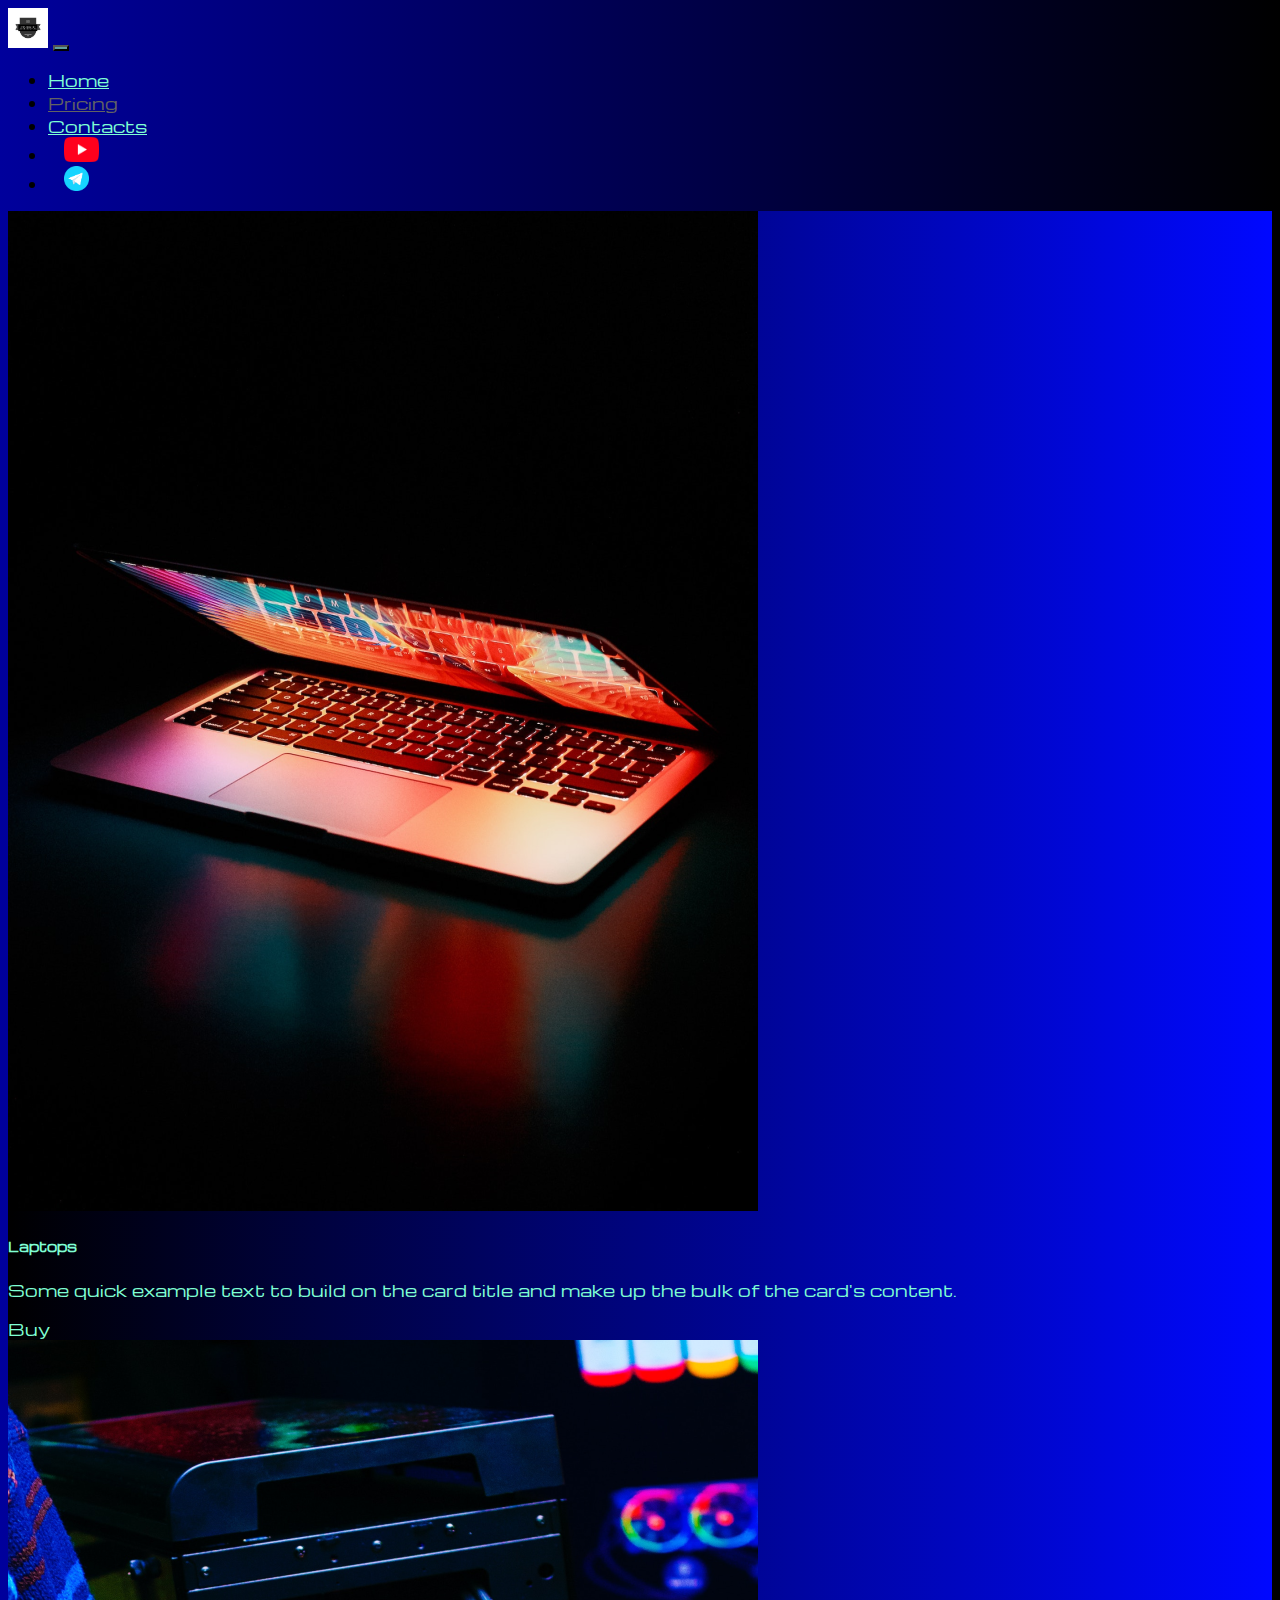
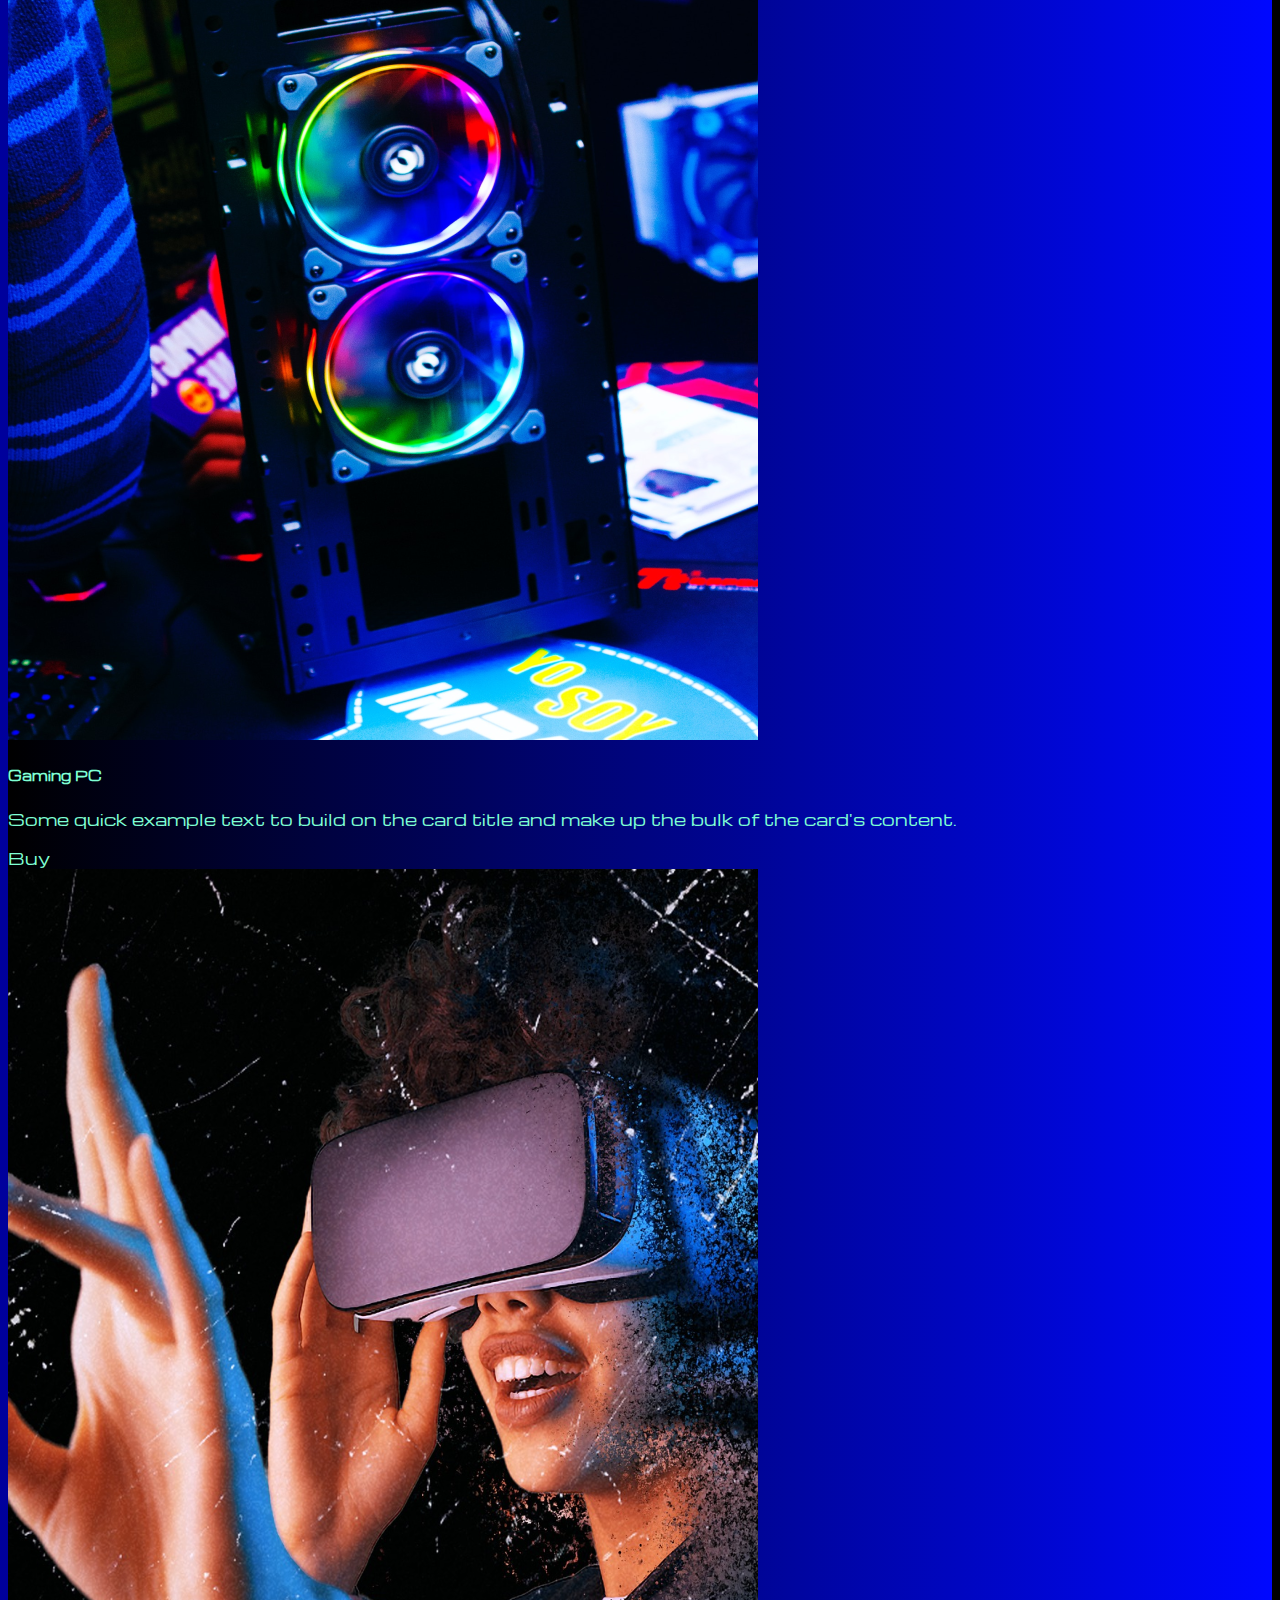
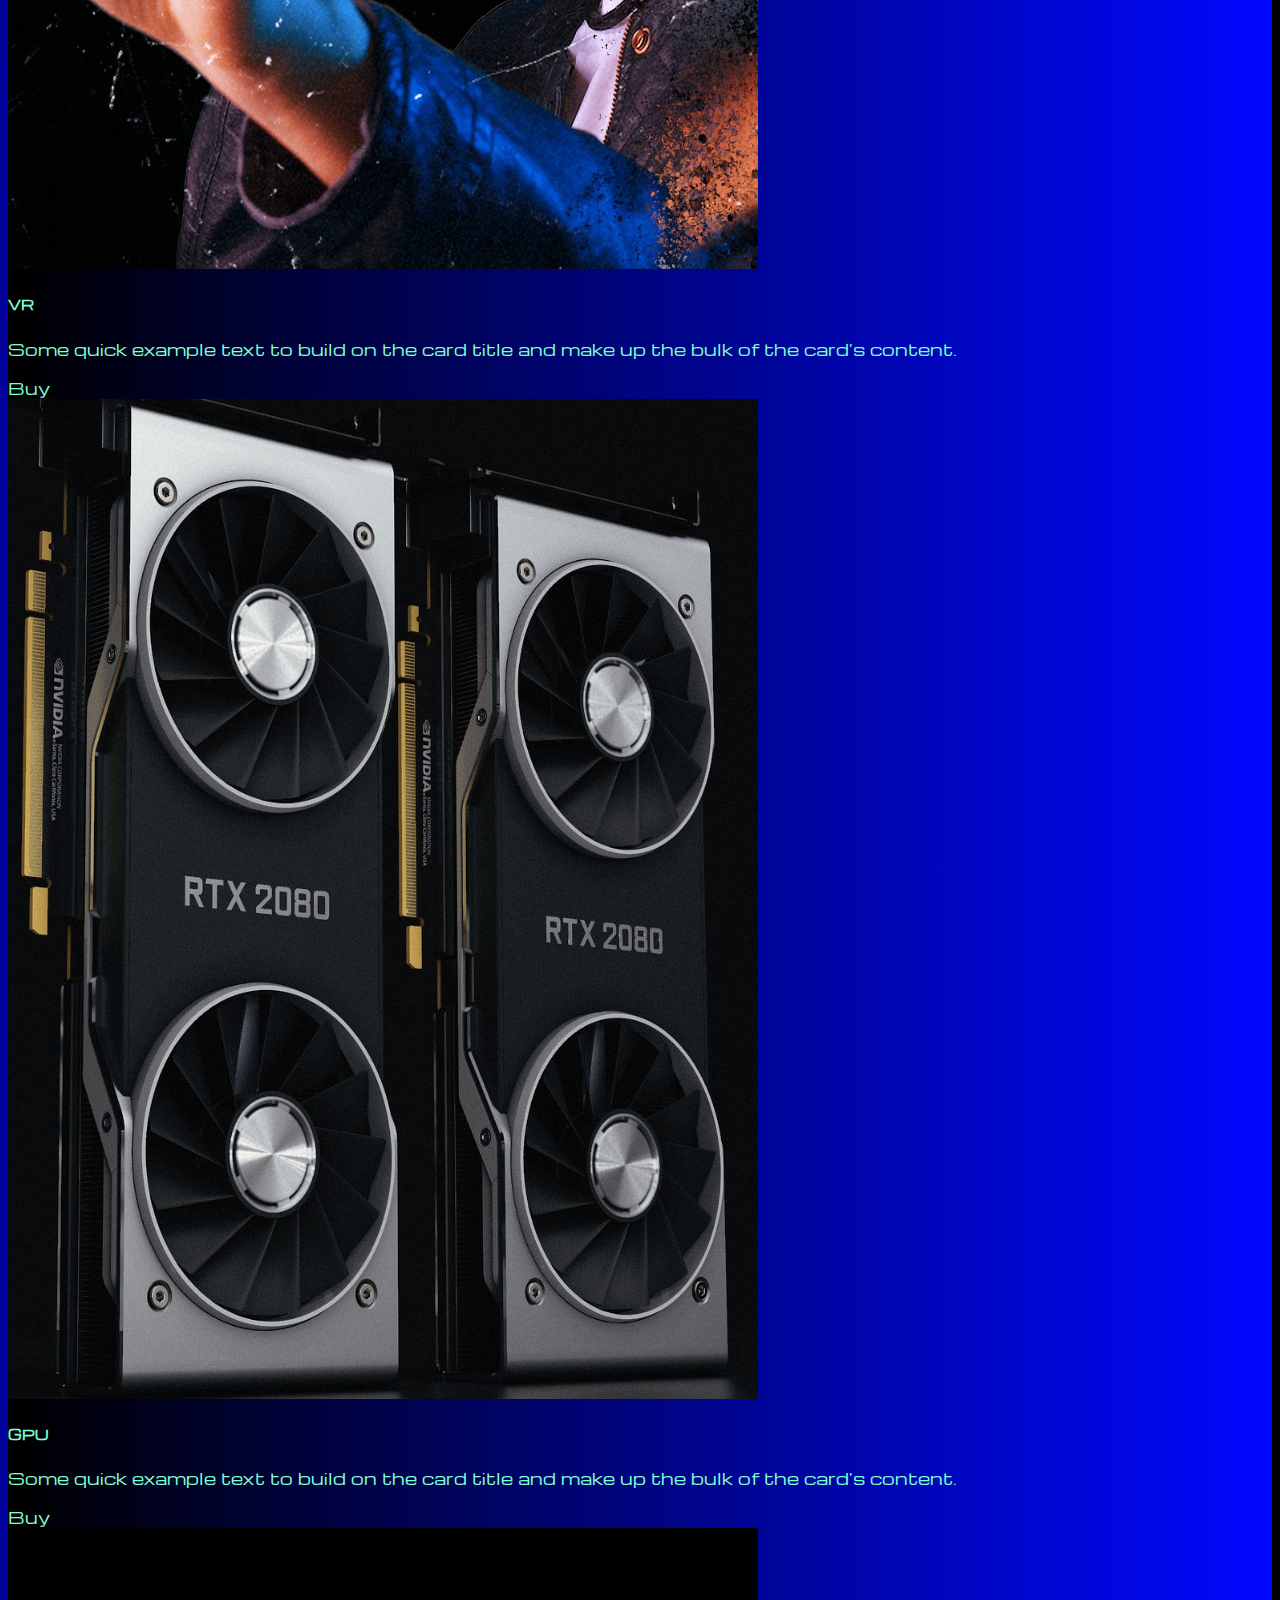
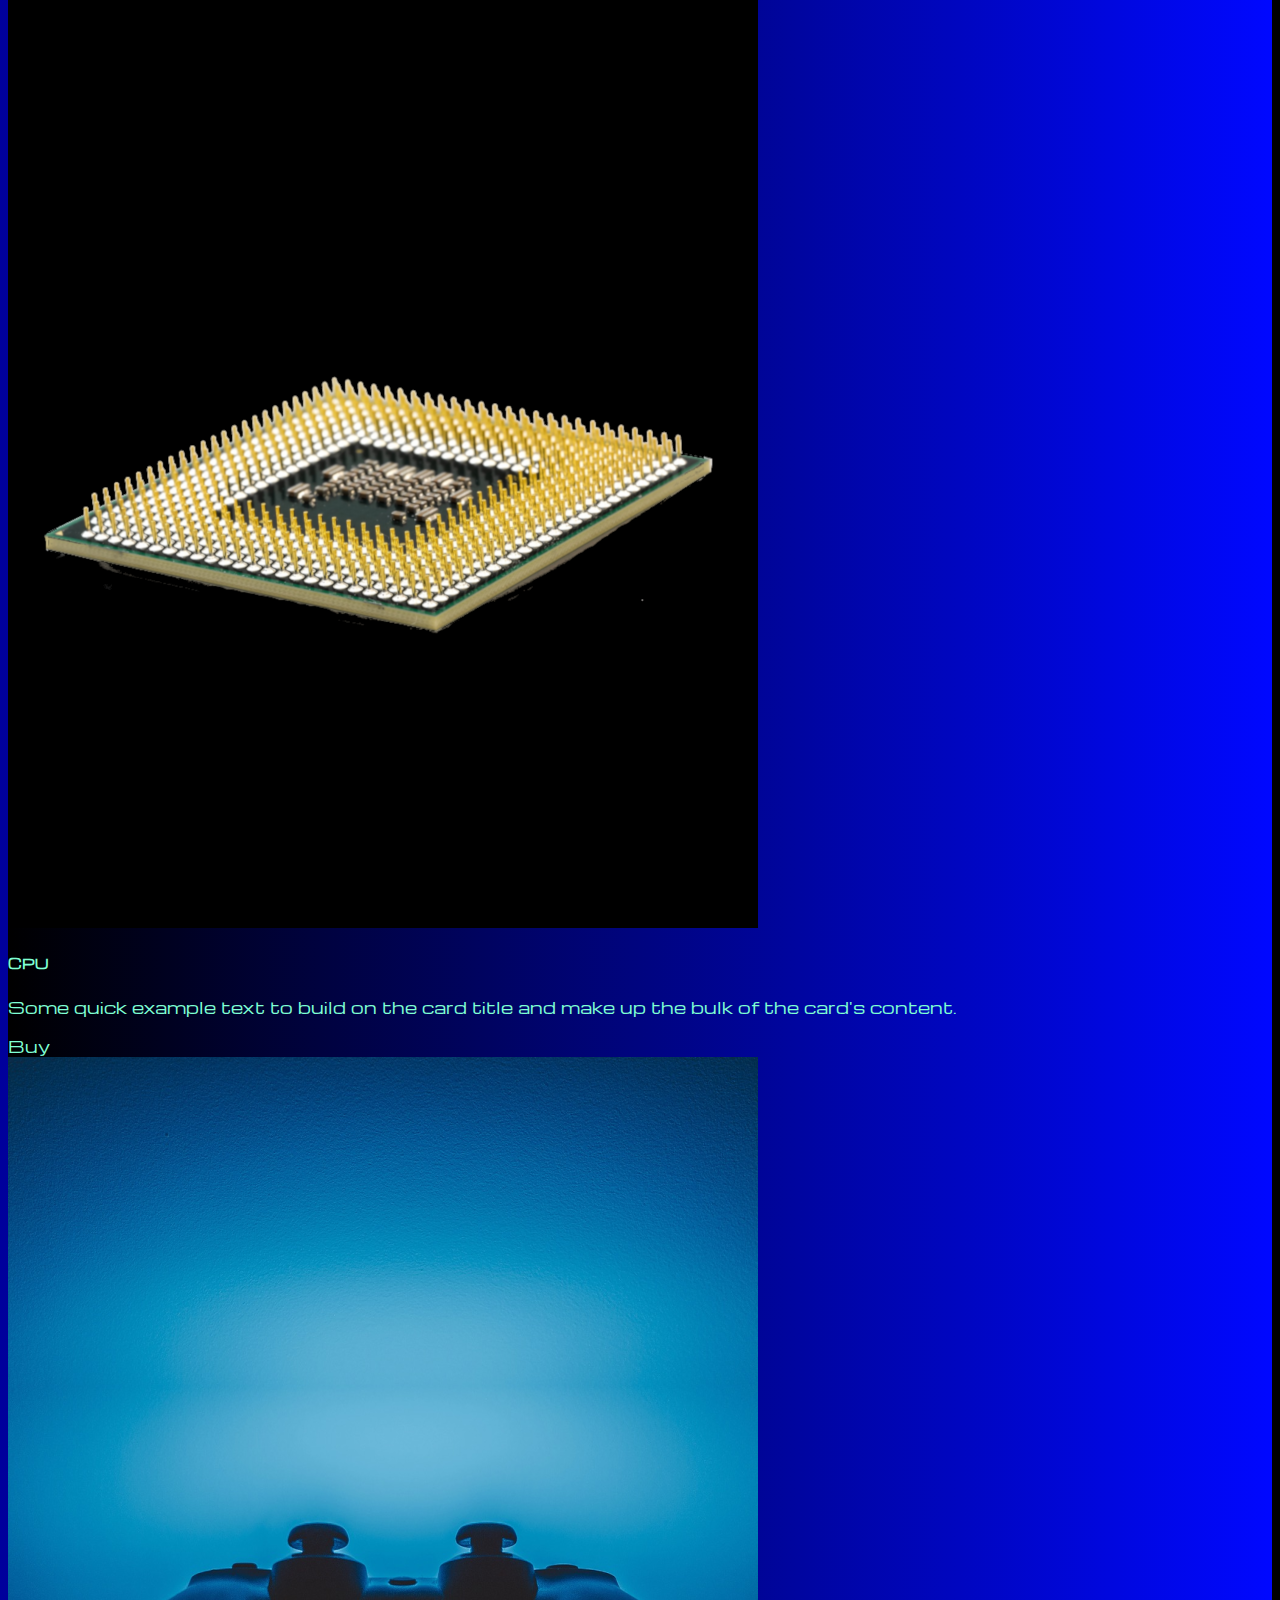
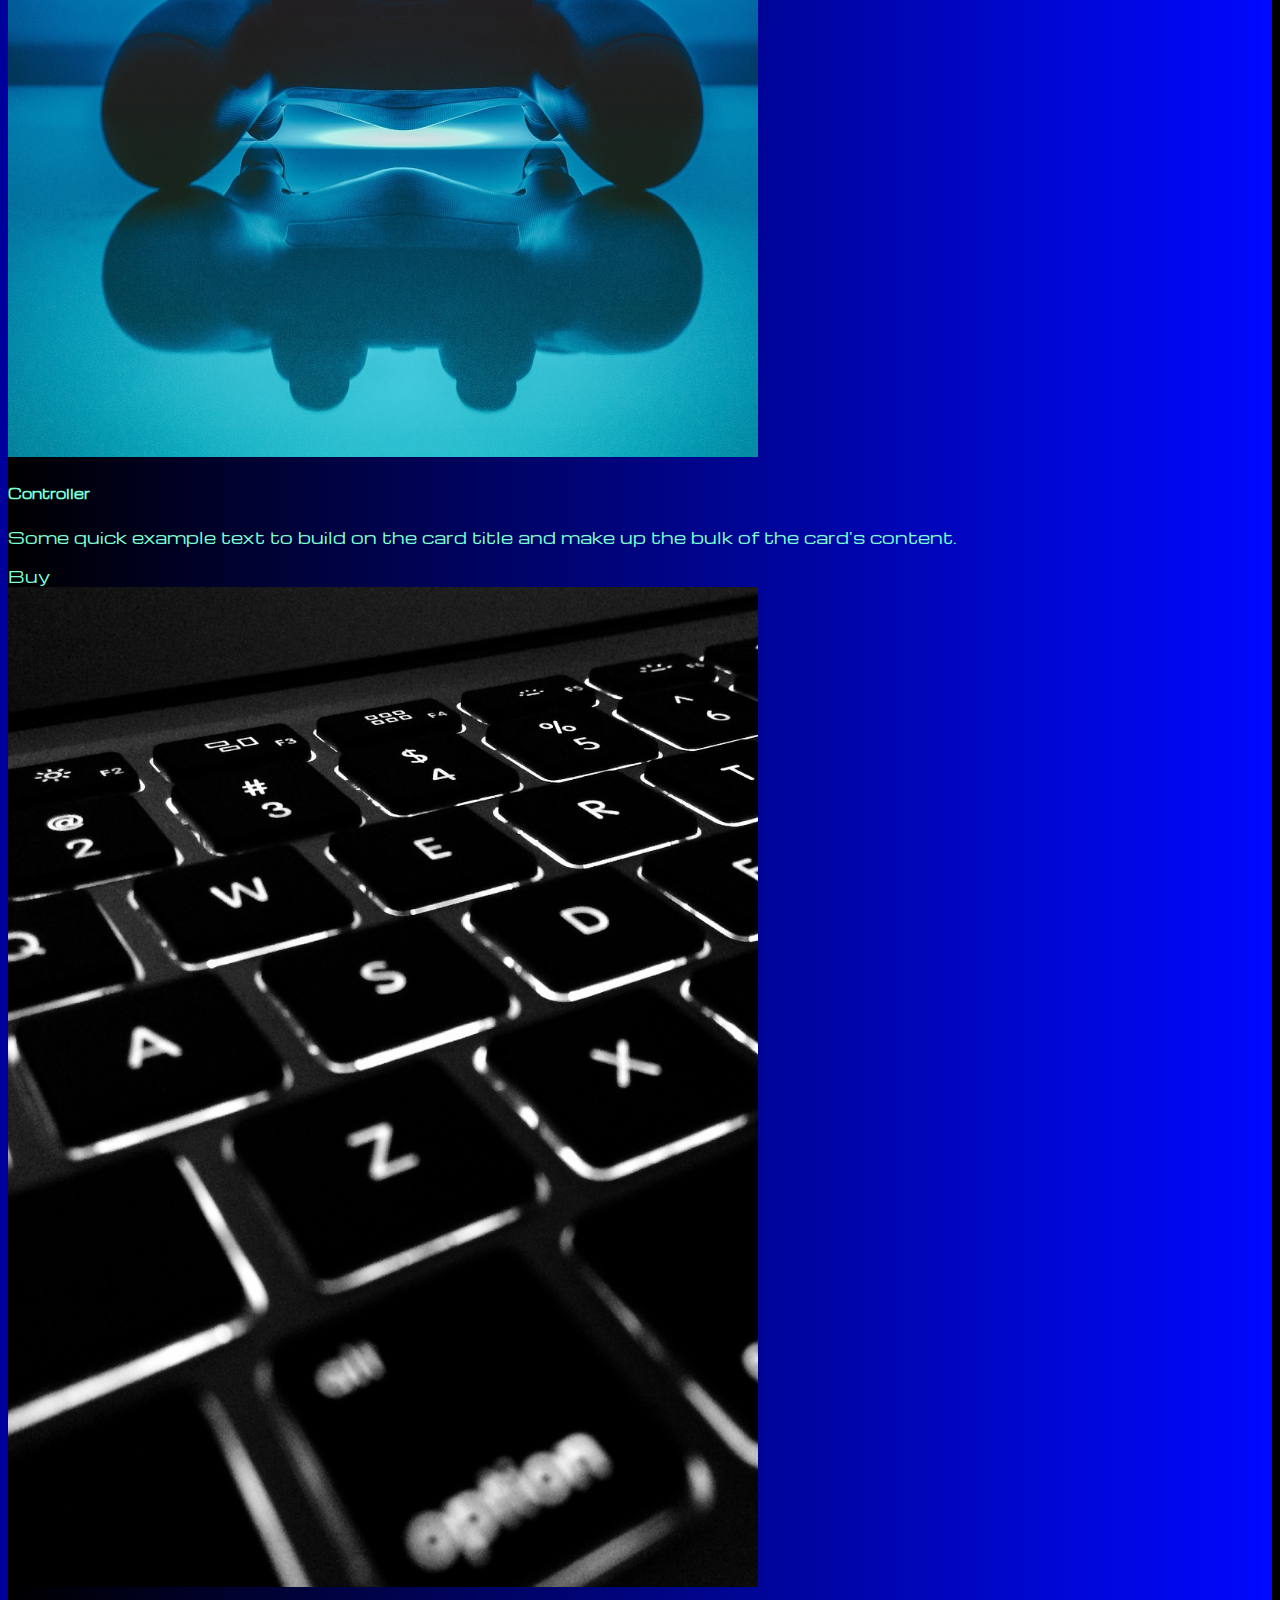
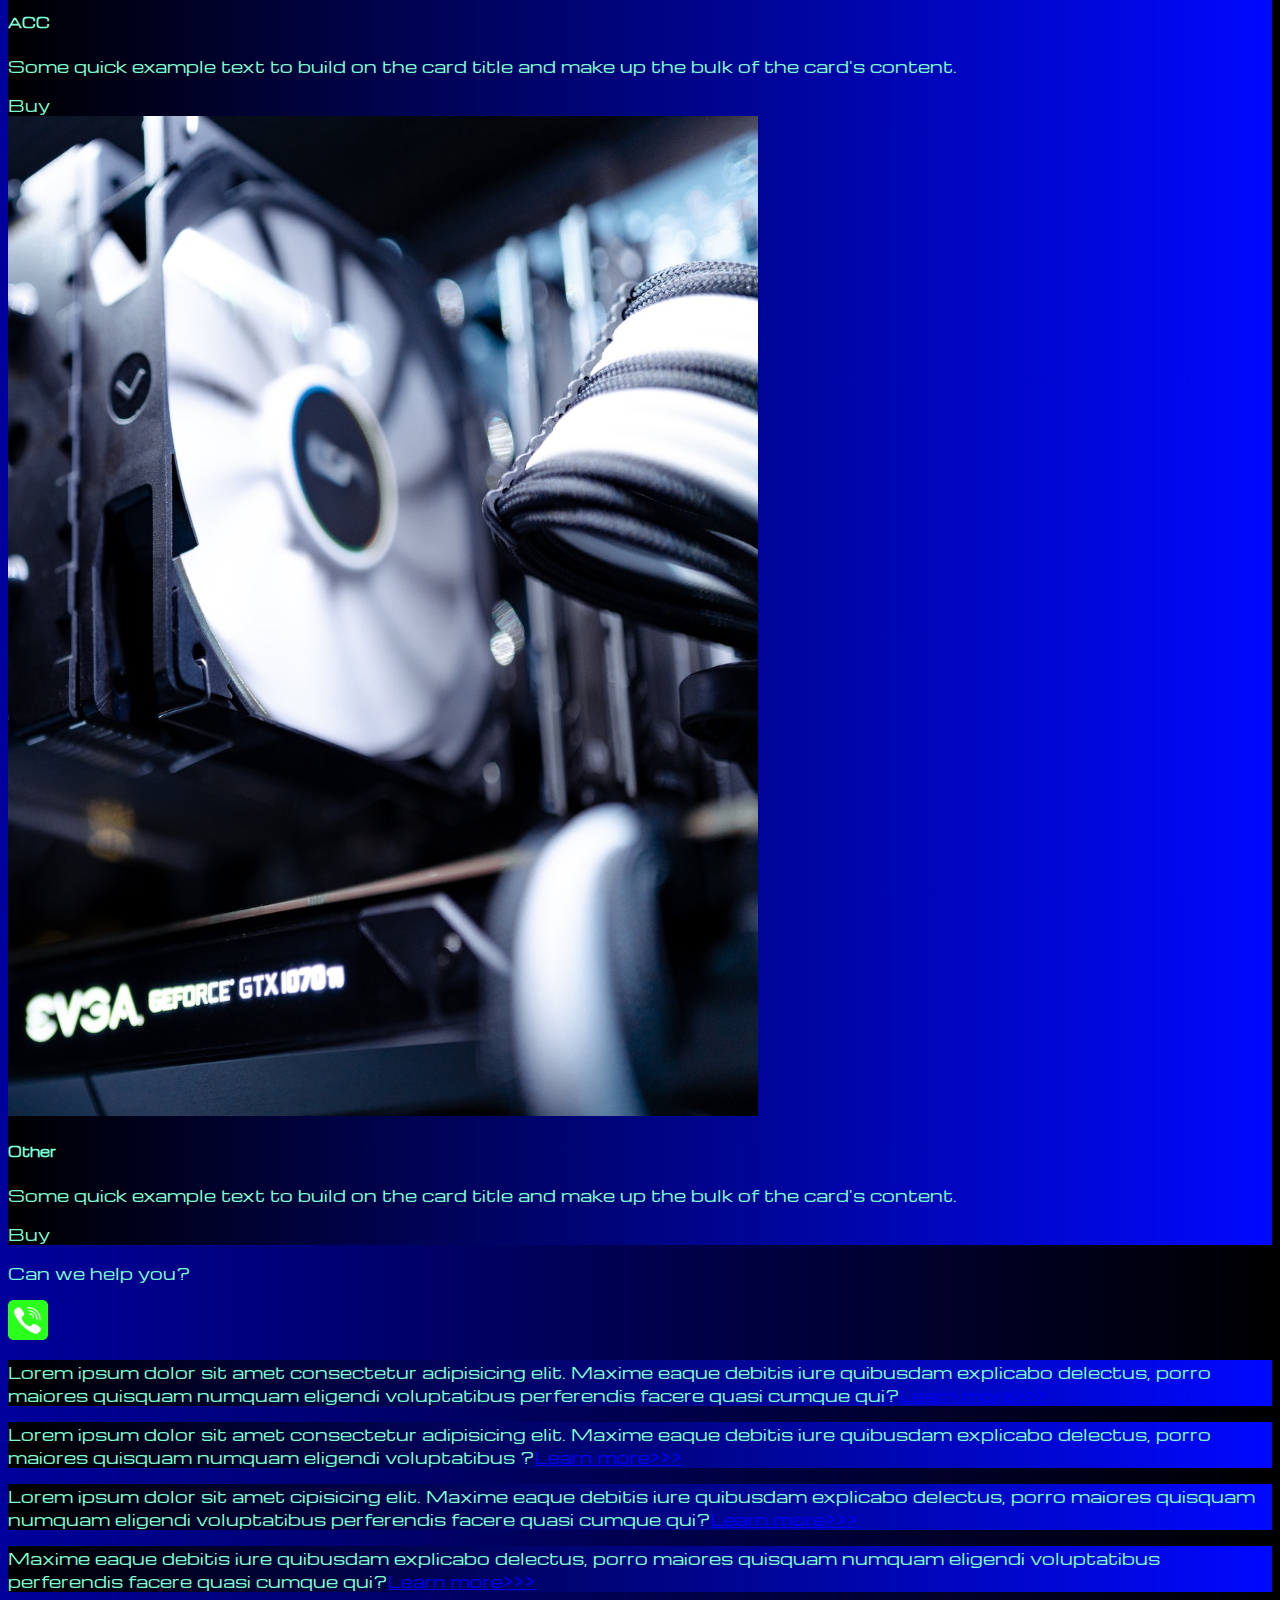
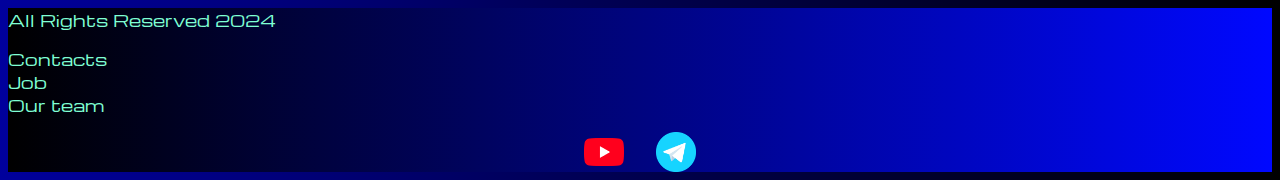
<file: pricing.html>
<!DOCTYPE html>
<html lang="en">

<head>
    <meta charset="UTF-8">
    <meta name="viewport" content="width=device-width, initial-scale=1.0">
    <link href="https://cdn.jsdelivr.net/npm/bootstrap@5.2.3/dist/css/bootstrap.min.css" rel="stylesheet"
        integrity="sha384-rbsA2VBKQhggwzxH7pPCaAqO46MgnOM80zW1RWuH61DGLwZJEdK2Kadq2F9CUG65" crossorigin="anonymous">
    <link rel="stylesheet" href="sourse/styles/mycss.css">
    <title>Hit</title>
</head>

<body>
    <header>
        <nav class="navbar navbar-expand-lg bg-dark">
            <div class="container-fluid">
                <a class="navbar-brand" href="/"><img src="sourse/files/страхование.png" alt=""></a>
                <button class="navbar-toggler" type="button" data-bs-toggle="collapse" data-bs-target="#navbarNav"
                    aria-controls="navbarNav" aria-expanded="false" aria-label="Toggle navigation">
                    <span class="navbar-toggler-icon"></span>
                </button>
                <div class="collapse navbar-collapse" id="navbarNav">
                    <ul class="navbar-nav">
                        <li class="nav-item">
                            <a class="nav-link" aria-current="page" href="/">Home</a>
                        </li>
                        <li class="nav-item">
                            <a class="nav-link active" href="pricing.html">Pricing</a>
                        </li>
                        <li class="nav-item">
                            <a class="nav-link" href="pricing.html">Contacts</a>
                          </li>
                          <li class="nav-item">
                            <a class="nav-link" href="pricing.html">
                              <img style="width: 35px; margin-inline: 1em;"src="sourse/files/yt.png " alt="..."></a>
                          </li>
                          <li class="nav-item">
                            <a class="nav-link" href="pricing.html">
                              <img style="width: 25px; margin-inline: 1em;" src="sourse/files/tg.png " alt="..."></a>
                          </li>
                    </ul>
                </div>
            </div>
        </nav>
    </header>

    <section>
        <div class="container-fluid mt-4">
            <div class="row">
                <div class="col-lg-1">
                </div>

                <div class="col-lg-8 col-md-12">
                    <div class="row">
                        <div class="col-lg-4 col-md-6 mt-4">
                            <div class="card">
                                <a href="#"><img src="sourse/images/laptop.png" class="card-img-top" alt="Laptop"></a>
                                <div class="card-body">
                                    <h5 class="card-title"><a href="#">Laptops</a></h5>
                                    <p class="card-text"><a href="#">
                                        Some quick example text to build on the card title and make up
                                            the bulk
                                            of the card's content.</p>
                                    </a>
                                    <a href="#" class="btn btn-primary">Buy</a>
                                </div>
                            </div>
                        </div>
                        <div class="col-lg-4 col-md-6 mt-4">
                            <div class="card">
                                <img src="sourse/images/gaming pc.png" class="card-img-top" alt="Gaming PC">
                                <div class="card-body">
                                    <h5 class="card-title">Gaming PC</h5>
                                    <p class="card-text">Some quick example text to build on the card title and make up
                                        the bulk
                                        of the card's content.</p>
                                    <a href="#" class="btn btn-primary">Buy</a>
                                </div>
                            </div>
                        </div>
                        <div class="col-lg-4 col-md-6 mt-4">
                            <div class="card">
                                <img src="sourse/images/vr.png" class="card-img-top" alt="VR">
                                <div class="card-body">
                                    <h5 class="card-title">VR</h5>
                                    <p class="card-text">Some quick example text to build on the card title and make up
                                        the bulk
                                        of the card's content.</p>
                                    <a href="#" class="btn btn-primary">Buy</a>
                                </div>
                            </div>
                        </div>
                        <div class="col-lg-4 col-md-6 mt-4">
                            <div class="card">
                                <img src="sourse/images/gpu.png" class="card-img-top" alt="GPU">
                                <div class="card-body">
                                    <h5 class="card-title">GPU</h5>
                                    <p class="card-text">Some quick example text to build on the card title and make up
                                        the bulk
                                        of the card's content.</p>
                                    <a href="#" class="btn btn-primary">Buy</a>
                                </div>
                            </div>
                        </div>
                        <div class="col-lg-4 col-md-6 mt-4">
                            <div class="card">
                                <img src="sourse/images/cpu.png" class="card-img-top" alt="CPU">
                                <div class="card-body">
                                    <h5 class="card-title">CPU</h5>
                                    <p class="card-text">Some quick example text to build on the card title and make up
                                        the bulk
                                        of the card's content.</p>
                                    <a href="#" class="btn btn-primary">Buy</a>
                                </div>
                            </div>
                        </div>
                        <div class="col-lg-4 col-md-6 mt-4">
                            <div class="card">
                                <img src="sourse/images/controller.png" class="card-img-top" alt="Controller">
                                <div class="card-body">
                                    <h5 class="card-title">Controller</h5>
                                    <p class="card-text">Some quick example text to build on the card title and make up
                                        the bulk
                                        of the card's content.</p>
                                    <a href="#" class="btn btn-primary">Buy</a>
                                </div>
                            </div>
                        </div>
                        <div class="col-lg-4 col-md-6 mt-4">
                            <div class="card">
                                <img src="sourse/images/acc.png" class="card-img-top" alt="ACC">
                                <div class="card-body">
                                    <h5 class="card-title">ACC</h5>
                                    <p class="card-text">Some quick example text to build on the card title and make up
                                        the bulk
                                        of the card's content.</p>
                                    <a href="#" class="btn btn-primary">Buy</a>
                                </div>
                            </div>
                        </div>
                        <div class="col-lg-4 col-md-6 mt-4">
                            <div class="card">
                                <img src="sourse/images/other.png" class="card-img-top" alt="Other">
                                <div class="card-body">
                                    <h5 class="card-title">Other</h5>
                                    <p class="card-text">Some quick example text to build on the card title and make up
                                        the bulk
                                        of the card's content.</p>
                                    <a href="#" class="btn btn-primary">Buy</a>
                                </div>
                            </div>
                        </div>




                    </div>
                    <div class="col-lg-12 col-md-12 text-center mt-4">
                      </div>
                      <div class="col-lg-12 col-md-12 text-center mt-4">
                        <p>Can we help you?</p>
                      </div>
                      <div class="col-lg-12 col-md-12 text-center">
                        <img class="call-anim" style="width: 40px;" src="sourse/files/phone.png " alt="...">
                      </div>
                </div>

                <div class="col-lg-3 col-md-12 ">
                  <div class="row px-2">
                    <div class="col-lg-12 sidebar my-4">
                    <p>Lorem ipsum dolor sit amet consectetur adipisicing elit. Maxime eaque debitis iure quibusdam explicabo delectus, porro maiores quisquam numquam eligendi voluptatibus perferendis facere quasi cumque qui?<a href="#">Learn more>>></a></p>
                    </div>
                    <div class="col-lg-12 sidebar my-4">
                        <p>Lorem ipsum dolor sit amet consectetur adipisicing elit. Maxime eaque debitis iure quibusdam explicabo delectus, porro maiores quisquam numquam eligendi voluptatibus ?<a href="#">Learn more>>></a></p>
                        </div>
                        <div class="col-lg-12 sidebar my-4">
                            <p>Lorem ipsum dolor sit amet cipisicing elit. Maxime eaque debitis iure quibusdam explicabo delectus, porro maiores quisquam numquam eligendi voluptatibus perferendis facere quasi cumque qui?<a href="#">Learn more>>></a></p>
                            </div>
                            <div class="col-lg-12 sidebar my-4">
                                <p>Maxime eaque debitis iure quibusdam explicabo delectus, porro maiores quisquam numquam eligendi voluptatibus perferendis facere quasi cumque qui?<a href="#">Learn more>>></a></p>
                                </div>
                  </div>
                </div>
            </div>
        </div>
    </section>

    <footer class="mt-4">
        <div class="conteiner-fluid">
            <div class="row">
              <div class="col-lg-4 col-md-12 footer-text text-center">
                <p>All Rights Reserved 2024</p>
              </div>
              <div class="col-lg-4 col-md-12 footer-text text-center">
                <p>Contacts<br>Job<br>Our team</p>
              </div>
              <div class="col-lg-4 col-md-12 media-links">
               <img style="width: 40px; margin-inline: 1em;" src="sourse/files/yt.png " alt="...">
               <img style="width: 40px; margin-inline: 1em;" src="sourse/files/tg.png " alt="...">
              </div>
            </div>
          </div>
    </footer>


    <script src="https://cdn.jsdelivr.net/npm/bootstrap@5.2.3/dist/js/bootstrap.bundle.min.js"
        integrity="sha384-kenU1KFdBIe4zVF0s0G1M5b4hcpxyD9F7jL+jjXkk+Q2h455rYXK/7HAuoJl+0I4"
        crossorigin="anonymous"></script>
</body>

</html>
</file>
<file: sourse/styles/mycss.css>
@import url(https://fonts.googleapis.com/css?family=Michroma&display=swap);

body{
    font-family: Michroma, serif;
    background: linear-gradient(90deg, #00009c 0%, #000000 100%);
}

p {
    color: aquamarine;
}
.nav-link {
    color: aquamarine;
}

.navbar-nav .nav-link.active {
    color: rgb(99, 99, 99);
}
.navbar-brand img {
    width: 40px;
}
.navbar-toggler {
    background-color: cadetblue;
}

.sidebar {
    color: aquamarine;
    background: linear-gradient(270deg, #0008ff 0%, #000000 100%);   
}

.card {
    background: linear-gradient(270deg, #0008ff 0%, #000000 100%);
    color: aquamarine;
}

.card a{
    text-decoration: none;
    color: aquamarine;
}

.slide-text,
.footer-text {
    color: aquamarine;
    margin:auto auto;   
}

@media(max-width:755px) {
  .carousel-indicators {
    display: none;  
  }  
}

footer,
.btn-outline-primary {
    background: linear-gradient(270deg, #0008ff 0%, #000000 100%);
}

.call-anim {
    animation: call 2s ease 0s infinite normal forwards;
}

@keyframes call {
	0%,
	50%,
	100% {
		opacity: 1;
	}

	25%,
	75% {
		opacity: 0;
	}
}

.media-links {
    display: flex;
    justify-content: center;
    align-items: center;
}
</file>
